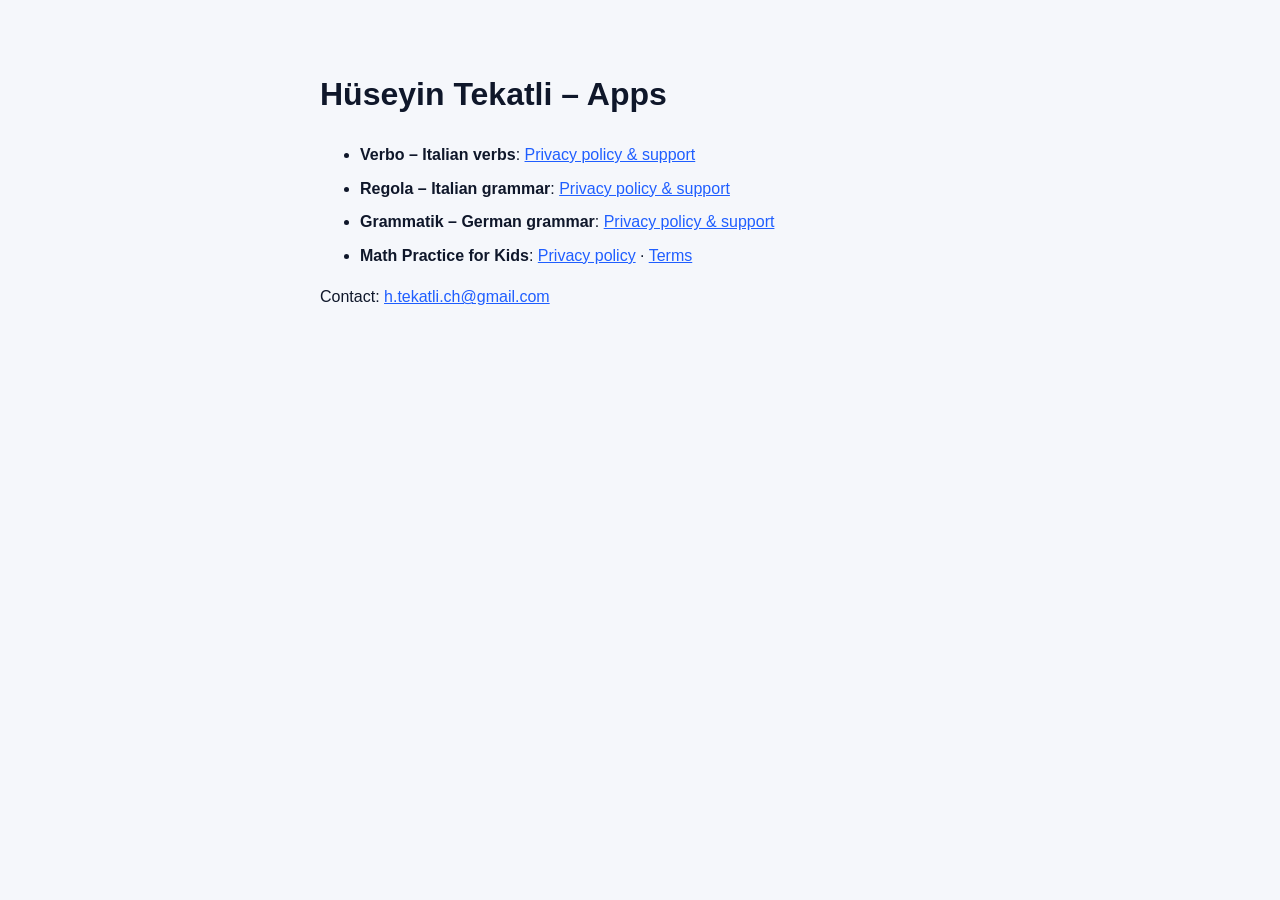
<file: index.html>
<!doctype html>
<html lang="en">
<head>
<meta charset="utf-8">
<meta name="viewport" content="width=device-width, initial-scale=1">
<title>Hüseyin Tekatli – Apps</title>
<style>
  :root { color-scheme: light dark; }
  body { margin: 0 auto; max-width: 640px; padding: 48px 20px; font: 16px/1.6 -apple-system, BlinkMacSystemFont, "Segoe UI", Roboto, sans-serif; color: #0F172A; background: #F5F7FB; }
  @media (prefers-color-scheme: dark) { body { color: #F1F5F9; background: #0B1120; } }
  a { color: #1F5EFF; }
  li { margin-bottom: 8px; }
</style>
</head>
<body>
<h1>Hüseyin Tekatli – Apps</h1>
<ul>
  <li><strong>Verbo – Italian verbs</strong>: <a href="/legal/verbo/privacy.html">Privacy policy &amp; support</a></li>
  <li><strong>Regola – Italian grammar</strong>: <a href="/legal/regola/privacy.html">Privacy policy &amp; support</a></li>
  <li><strong>Grammatik – German grammar</strong>: <a href="/legal/grammatik/privacy.html">Privacy policy &amp; support</a></li>
  <li><strong>Math Practice for Kids</strong>: <a href="/legal/math-practice-for-kids/privacy.html">Privacy policy</a> · <a href="/legal/math-practice-for-kids/terms.html">Terms</a></li>
</ul>
<p>Contact: <a href="mailto:h.tekatli.ch@gmail.com">h.tekatli.ch@gmail.com</a></p>
</body>
</html>
</file>
